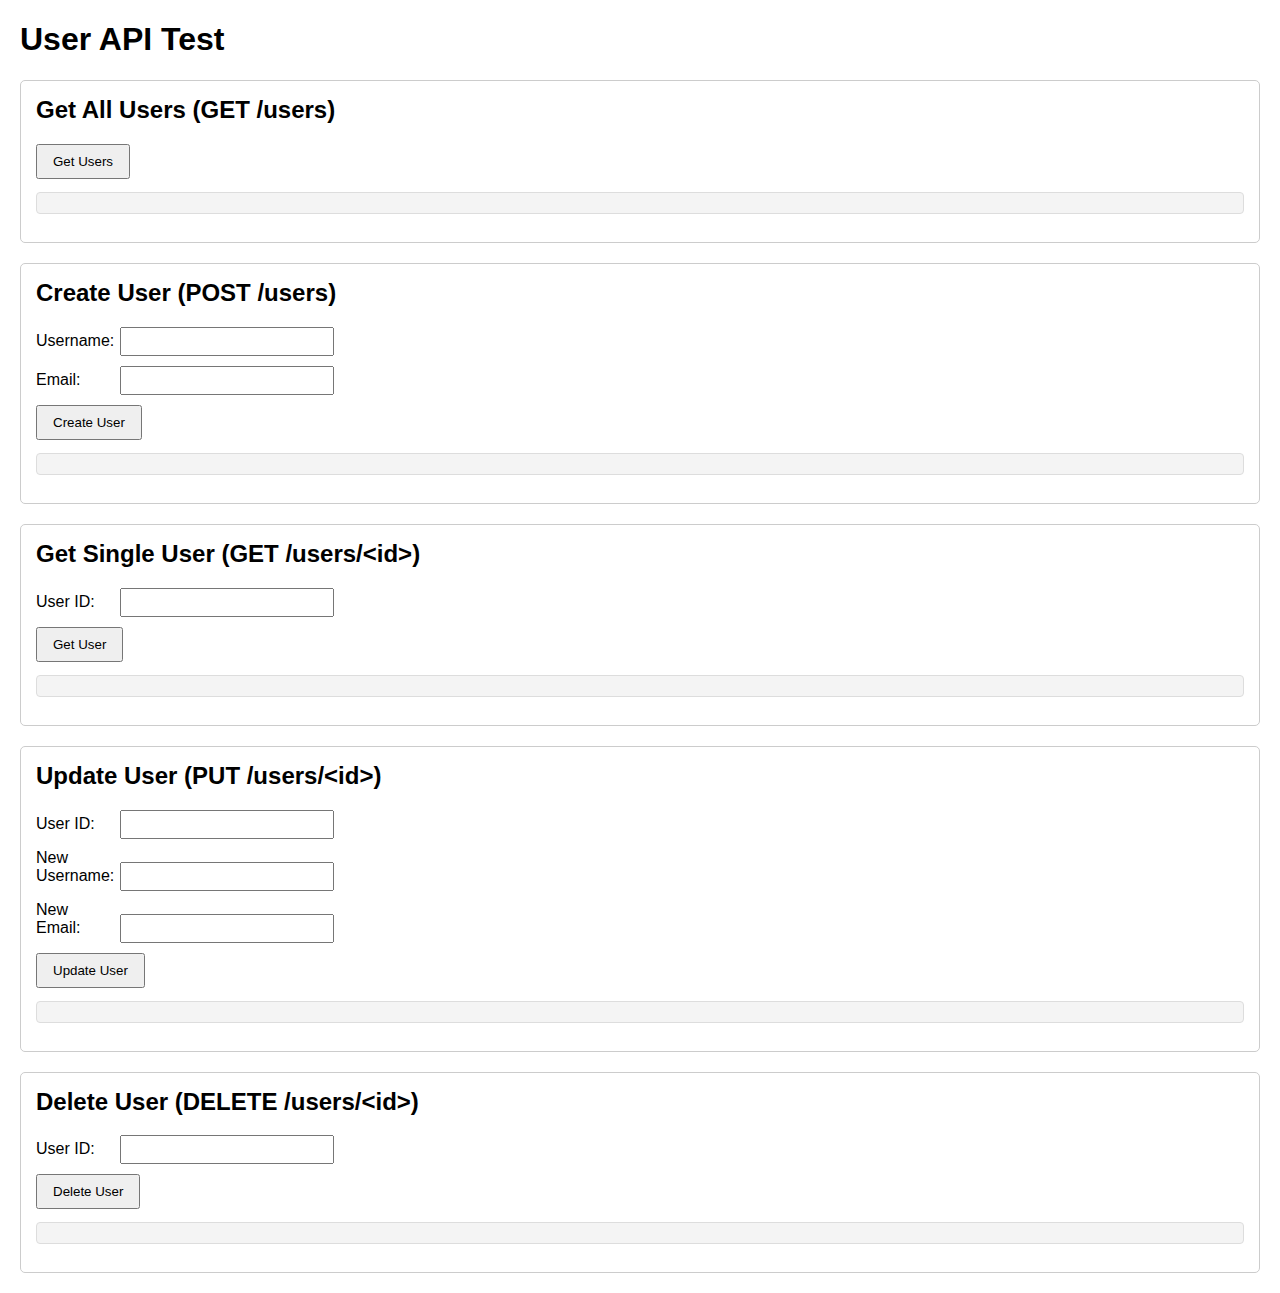
<file: src/static/index.html>
<!DOCTYPE html>
<html lang="en">
<head>
    <meta charset="UTF-8">
    <meta name="viewport" content="width=device-width, initial-scale=1.0">
    <title>lead_checker</title>
    <style>
        body { font-family: sans-serif; margin: 20px; }
        .section { margin-bottom: 20px; padding: 15px; border: 1px solid #ccc; border-radius: 5px; }
        h2 { margin-top: 0; }
        label { display: inline-block; width: 80px; margin-bottom: 5px; }
        input[type="text"], input[type="email"], input[type="number"] { margin-bottom: 10px; padding: 5px; width: 200px; }
        button { padding: 8px 15px; margin-right: 10px; cursor: pointer; }
        pre { background-color: #f4f4f4; padding: 10px; border: 1px solid #ddd; border-radius: 4px; white-space: pre-wrap; word-wrap: break-word; }
    </style>
</head>
<body>
    <h1>User API Test</h1>

    <!-- Get All Users -->
    <div class="section">
        <h2>Get All Users (GET /users)</h2>
        <button onclick="getUsers()">Get Users</button>
        <pre id="get-users-result"></pre>
    </div>

    <!-- Create User -->
    <div class="section">
        <h2>Create User (POST /users)</h2>
        <label for="create-username">Username:</label>
        <input type="text" id="create-username" name="username"><br>
        <label for="create-email">Email:</label>
        <input type="email" id="create-email" name="email"><br>
        <button onclick="createUser()">Create User</button>
        <pre id="create-user-result"></pre>
    </div>

    <!-- Get Single User -->
    <div class="section">
        <h2>Get Single User (GET /users/&lt;id&gt;)</h2>
        <label for="get-user-id">User ID:</label>
        <input type="number" id="get-user-id" name="user_id"><br>
        <button onclick="getUser()">Get User</button>
        <pre id="get-user-result"></pre>
    </div>

    <!-- Update User -->
    <div class="section">
        <h2>Update User (PUT /users/&lt;id&gt;)</h2>
        <label for="update-user-id">User ID:</label>
        <input type="number" id="update-user-id" name="user_id"><br>
        <label for="update-username">New Username:</label>
        <input type="text" id="update-username" name="username"><br>
        <label for="update-email">New Email:</label>
        <input type="email" id="update-email" name="email"><br>
        <button onclick="updateUser()">Update User</button>
        <pre id="update-user-result"></pre>
    </div>

    <!-- Delete User -->
    <div class="section">
        <h2>Delete User (DELETE /users/&lt;id&gt;)</h2>
        <label for="delete-user-id">User ID:</label>
        <input type="number" id="delete-user-id" name="user_id"><br>
        <button onclick="deleteUser()">Delete User</button>
        <pre id="delete-user-result"></pre>
    </div>

    <script>
        const API_BASE_URL = '/api/users';

        // Helper function to display results
        function displayResult(elementId, data) {
            document.getElementById(elementId).textContent = JSON.stringify(data, null, 2);
        }

        // Helper function to display errors
        function displayError(elementId, error) {
            document.getElementById(elementId).textContent = `Error: ${error.message || error}`;
        }

        // GET /users
        async function getUsers() {
            const resultElementId = 'get-users-result';
            try {
                const response = await fetch(API_BASE_URL);
                if (!response.ok) throw new Error(`HTTP error! status: ${response.status}`);
                const data = await response.json();
                displayResult(resultElementId, data);
            } catch (error) {
                displayError(resultElementId, error);
            }
        }

        // POST /users
        async function createUser() {
            const resultElementId = 'create-user-result';
            const username = document.getElementById('create-username').value;
            const email = document.getElementById('create-email').value;
            if (!username || !email) {
                displayError(resultElementId, 'Username and email cannot be empty');
                return;
            }
            try {
                const response = await fetch(API_BASE_URL, {
                    method: 'POST',
                    headers: { 'Content-Type': 'application/json' },
                    body: JSON.stringify({ username, email })
                });
                const data = await response.json();
                if (!response.ok) throw new Error(data.message || `HTTP error! status: ${response.status}`);
                displayResult(resultElementId, data);
                // 清空输入框
                document.getElementById('create-username').value = '';
                document.getElementById('create-email').value = '';
            } catch (error) {
                displayError(resultElementId, error);
            }
        }

        // GET /users/<id>
        async function getUser() {
            const resultElementId = 'get-user-result';
            const userId = document.getElementById('get-user-id').value;
            if (!userId) {
                displayError(resultElementId, 'User ID cannot be empty');
                return;
            }
            try {
                const response = await fetch(`${API_BASE_URL}/${userId}`);
                 if (response.status === 404) throw new Error('User not found');
                if (!response.ok) throw new Error(`HTTP error! status: ${response.status}`);
                const data = await response.json();
                displayResult(resultElementId, data);
            } catch (error) {
                displayError(resultElementId, error);
            }
        }

        // PUT /users/<id>
        async function updateUser() {
            const resultElementId = 'update-user-result';
            const userId = document.getElementById('update-user-id').value;
            const username = document.getElementById('update-username').value;
            const email = document.getElementById('update-email').value;
            if (!userId) {
                displayError(resultElementId, 'User ID cannot be empty');
                return;
            }
            const updateData = {};
            if (username) updateData.username = username;
            if (email) updateData.email = email;
            if (Object.keys(updateData).length === 0) {
                 displayError(resultElementId, 'Please enter a username or email to update');
                 return;
            }

            try {
                const response = await fetch(`${API_BASE_URL}/${userId}`, {
                    method: 'PUT',
                    headers: { 'Content-Type': 'application/json' },
                    body: JSON.stringify(updateData)
                });
                if (response.status === 404) throw new Error('User not found');
                const data = await response.json();
                 if (!response.ok) throw new Error(data.message || `HTTP error! status: ${response.status}`);
                displayResult(resultElementId, data);
                 // Clear input fields
                document.getElementById('update-username').value = '';
                document.getElementById('update-email').value = '';
            } catch (error) {
                displayError(resultElementId, error);
            }
        }

        // DELETE /users/<id>
        async function deleteUser() {
            const resultElementId = 'delete-user-result';
            const userId = document.getElementById('delete-user-id').value;
            if (!userId) {
                displayError(resultElementId, 'User ID cannot be empty');
                return;
            }
            try {
                const response = await fetch(`${API_BASE_URL}/${userId}`, {
                    method: 'DELETE'
                });
                if (response.status === 404) throw new Error('User not found');
                if (!response.ok && response.status !== 204) throw new Error(`HTTP error! status: ${response.status}`); // Allow 204
                // 204 No Content indicates success
                if (response.status === 204) {
                     displayResult(resultElementId, { message: `User ID ${userId} has been successfully deleted` });
                } else {
                     // Try to read potential error message even on success-like status if not 204
                     const data = await response.text();
                     displayResult(resultElementId, data || { message: `Deletion successful, status code: ${response.status}` });
                }
                 // Clear input field
                document.getElementById('delete-user-id').value = '';
            } catch (error) {
                displayError(resultElementId, error);
            }
        }
    </script>
</body>
</html>
</file>
